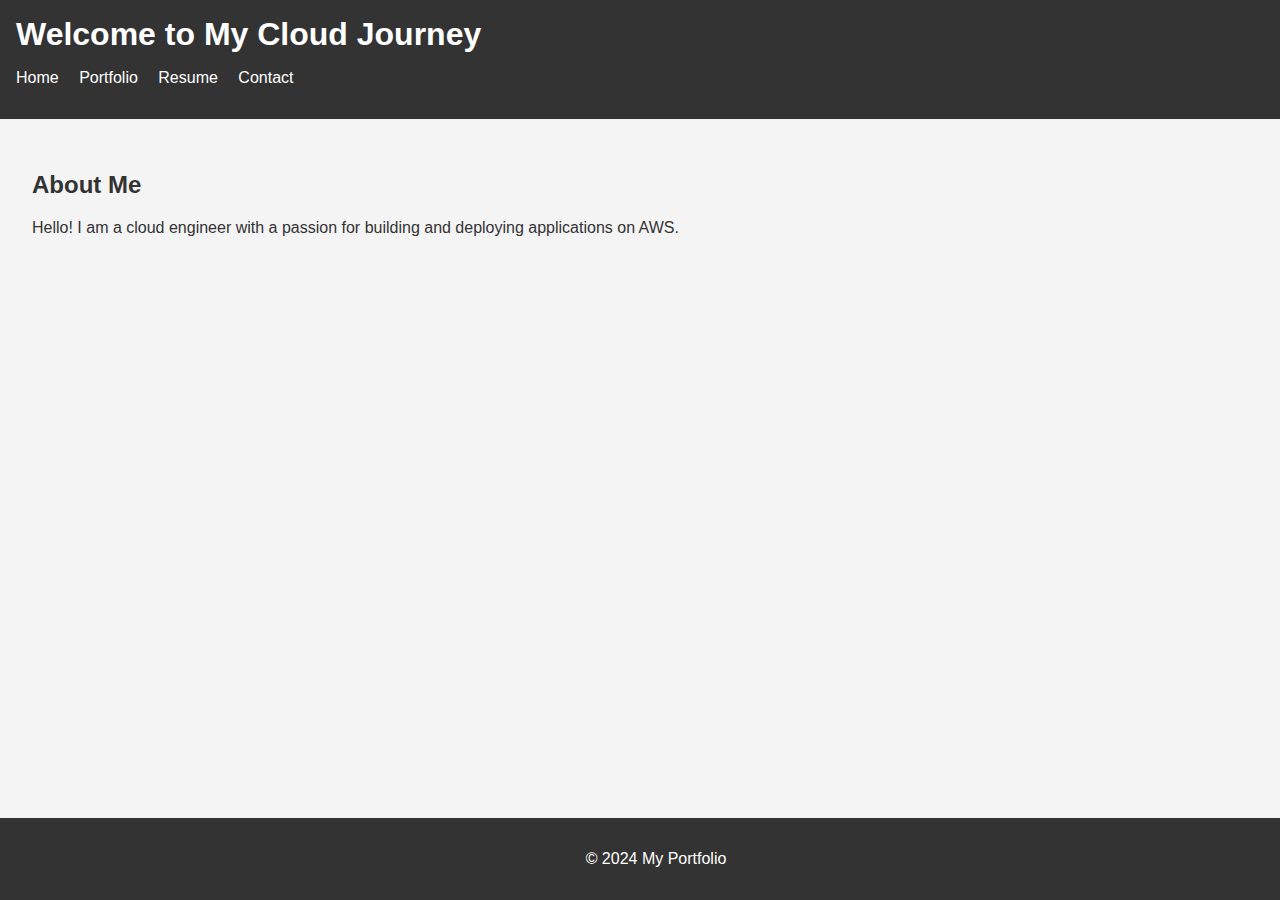
<file: index.html>
<!DOCTYPE html>
<html lang="en">
<head>
    <meta charset="UTF-8">
    <meta name="viewport" content="width=device-width, initial-scale=1.0">
    <title>My Cloud Journey 2034</title>
    <link rel="stylesheet" href="css/style.css">
</head>
<body>
    <header>
        <h1>Welcome to My Cloud Journey</h1>
        <nav>
            <ul>
                <li><a href="index.html">Home</a></li>
                <li><a href="portfolio.html">Portfolio</a></li>
                <li><a href="resume.html">Resume</a></li>
                <li><a href="contact.html">Contact</a></li>
            </ul>
        </nav>
    </header>
    <main>
        <section>
            <h2>About Me</h2>
            <p>Hello! I am a cloud engineer with a passion for building and deploying applications on AWS.</p>
        </section>
    </main>
    <footer>
        <p>&copy; 2024 My Portfolio</p>
    </footer>
    <script src="js/script.js"></script>
</body>
</html>
</file>
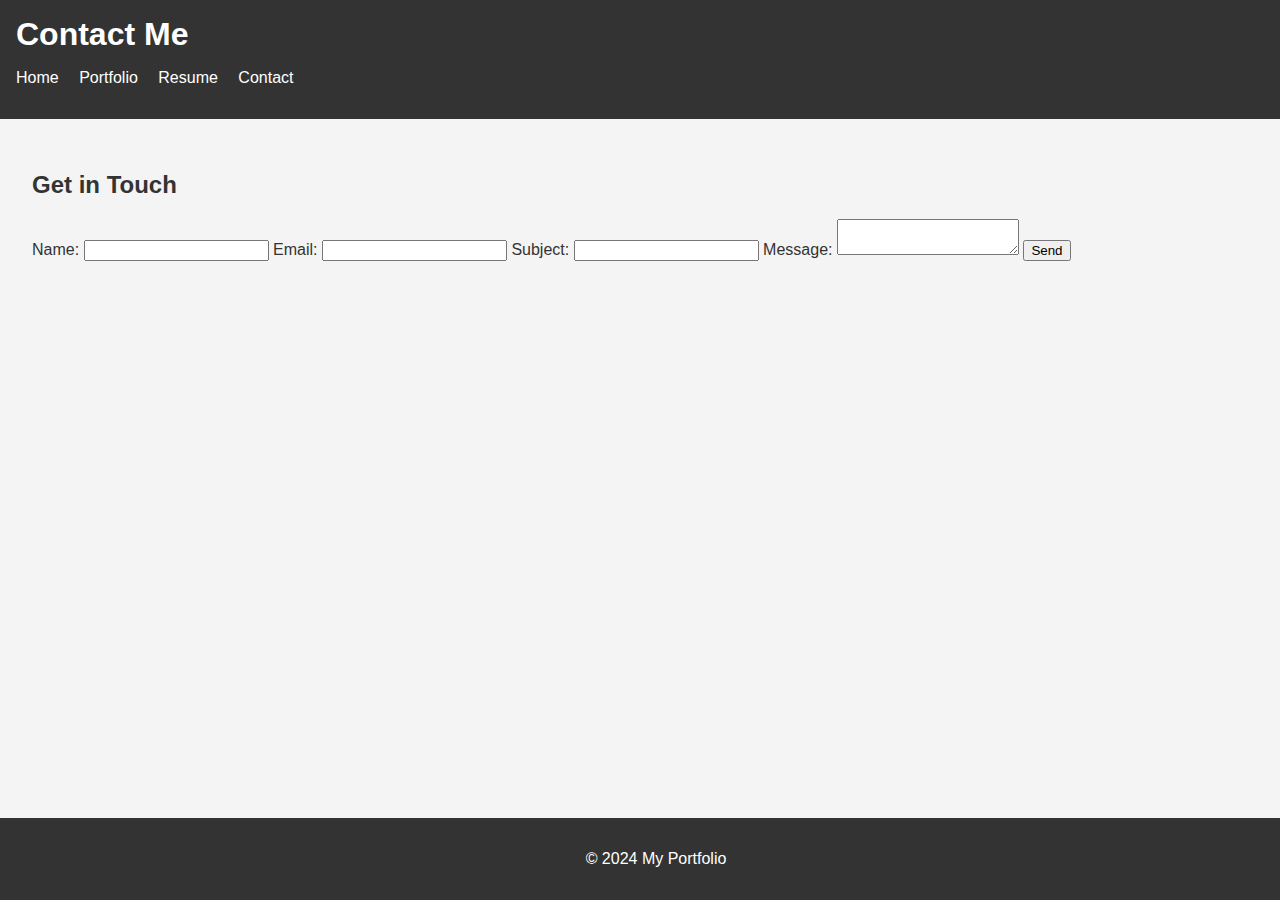
<file: contact.html>
<!DOCTYPE html>
<html lang="en">
<head>
    <meta charset="UTF-8">
    <meta name="viewport" content="width=device-width, initial-scale=1.0">
    <title>Contact</title>
    <link rel="stylesheet" href="css/style.css">
</head>
<body>
    <header>
        <h1>Contact Me</h1>
        <nav>
            <ul>
                <li><a href="index.html">Home</a></li>
                <li><a href="portfolio.html">Portfolio</a></li>
                <li><a href="resume.html">Resume</a></li>
                <li><a href="contact.html">Contact</a></li>
            </ul>
        </nav>
    </header>
    <main>
        <section>
            <h2>Get in Touch</h2>
            <form id="contact-form">
                <label for="name">Name:</label>
                <input type="text" id="name" name="name" required>
                <label for="email">Email:</label>
                <input type="email" id="email" name="email" required>
                <label for="subject">Subject:</label>
                <input type="text" id="subject" name="subject" required>
                <label for="message">Message:</label>
                <textarea id="message" name="message" required></textarea>
                <button type="submit">Send</button>
            </form>
        </section>
    </main>
    <footer>
        <p>&copy; 2024 My Portfolio</p>
    </footer>
    <script src="js/script.js"></script>
</body>
</html>
</file>
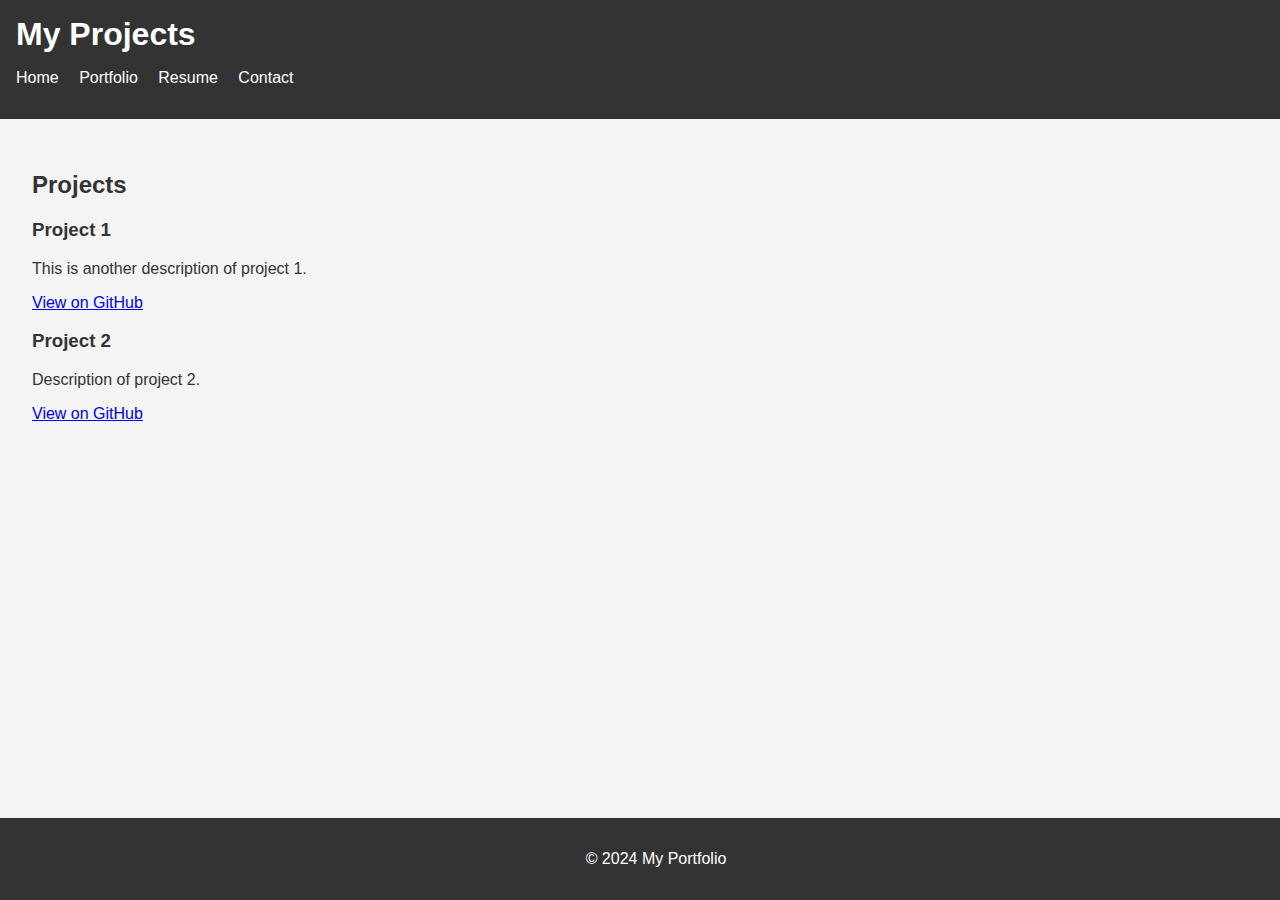
<file: portfolio.html>
<!DOCTYPE html>
<html lang="en">
<head>
    <meta charset="UTF-8">
    <meta name="viewport" content="width=device-width, initial-scale=1.0">
    <title>Portfolio</title>
    <link rel="stylesheet" href="css/style.css">
</head>
<body>
    <header>
        <h1>My Projects</h1>
        <nav>
            <ul>
                <li><a href="index.html">Home</a></li>
                <li><a href="portfolio.html">Portfolio</a></li>
                <li><a href="resume.html">Resume</a></li>
                <li><a href="contact.html">Contact</a></li>
            </ul>
        </nav>
    </header>
    <main>
        <section>
            <h2>Projects</h2>
            <div>
                <h3>Project 1</h3>
                <p>This is another description of project 1.</p>
                <a href="https://github.com/yourusername/project1">View on GitHub</a>
            </div>
            <div>
                <h3>Project 2</h3>
                <p>Description of project 2.</p>
                <a href="https://github.com/yourusername/project2">View on GitHub</a>
            </div>
        </section>
    </main>
    <footer>
        <p>&copy; 2024 My Portfolio</p>
    </footer>
    <script src="js/script.js"></script>
</body>
</html>
</file>
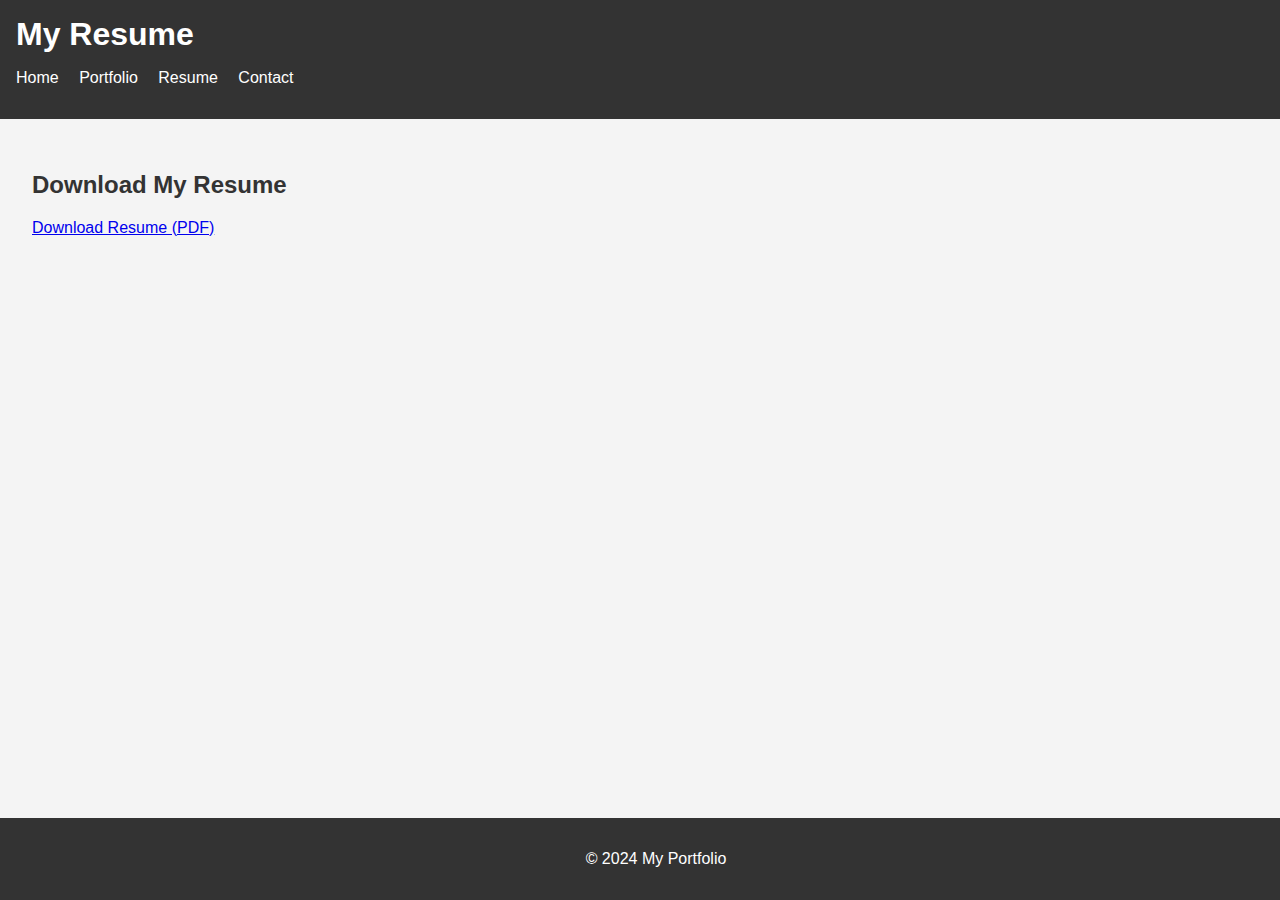
<file: resume.html>
<!DOCTYPE html>
<html lang="en">
<head>
    <meta charset="UTF-8">
    <meta name="viewport" content="width=device-width, initial-scale=1.0">
    <title>Resume</title>
    <link rel="stylesheet" href="css/style.css">
</head>
<body>
    <header>
        <h1>My Resume</h1>
        <nav>
            <ul>
                <li><a href="index.html">Home</a></li>
                <li><a href="portfolio.html">Portfolio</a></li>
                <li><a href="resume.html">Resume</a></li>
                <li><a href="contact.html">Contact</a></li>
            </ul>
        </nav>
    </header>
    <main>
        <section>
            <h2>Download My Resume</h2>
            <a href="resume.pdf" download>Download Resume (PDF)</a>
        </section>
    </main>
    <footer>
        <p>&copy; 2024 My Portfolio</p>
    </footer>
    <script src="js/script.js"></script>
</body>
</html>
</file>
<file: css/style.css>
body {
    font-family: Arial, sans-serif;
    margin: 0;
    padding: 0;
    background-color: #f4f4f4;
    color: #333;
}

header {
    background-color: #333;
    color: #fff;
    padding: 1rem;
}

header h1 {
    margin: 0;
}

nav ul {
    list-style: none;
    padding: 0;
}

nav ul li {
    display: inline;
    margin-right: 1rem;
}

nav ul li a {
    color: #fff;
    text-decoration: none;
}

main {
    padding: 2rem;
}

footer {
    background-color: #333;
    color: #fff;
    text-align: center;
    padding: 1rem;
    position: fixed;
    bottom: 0;
    width: 100%;
}
</file>
